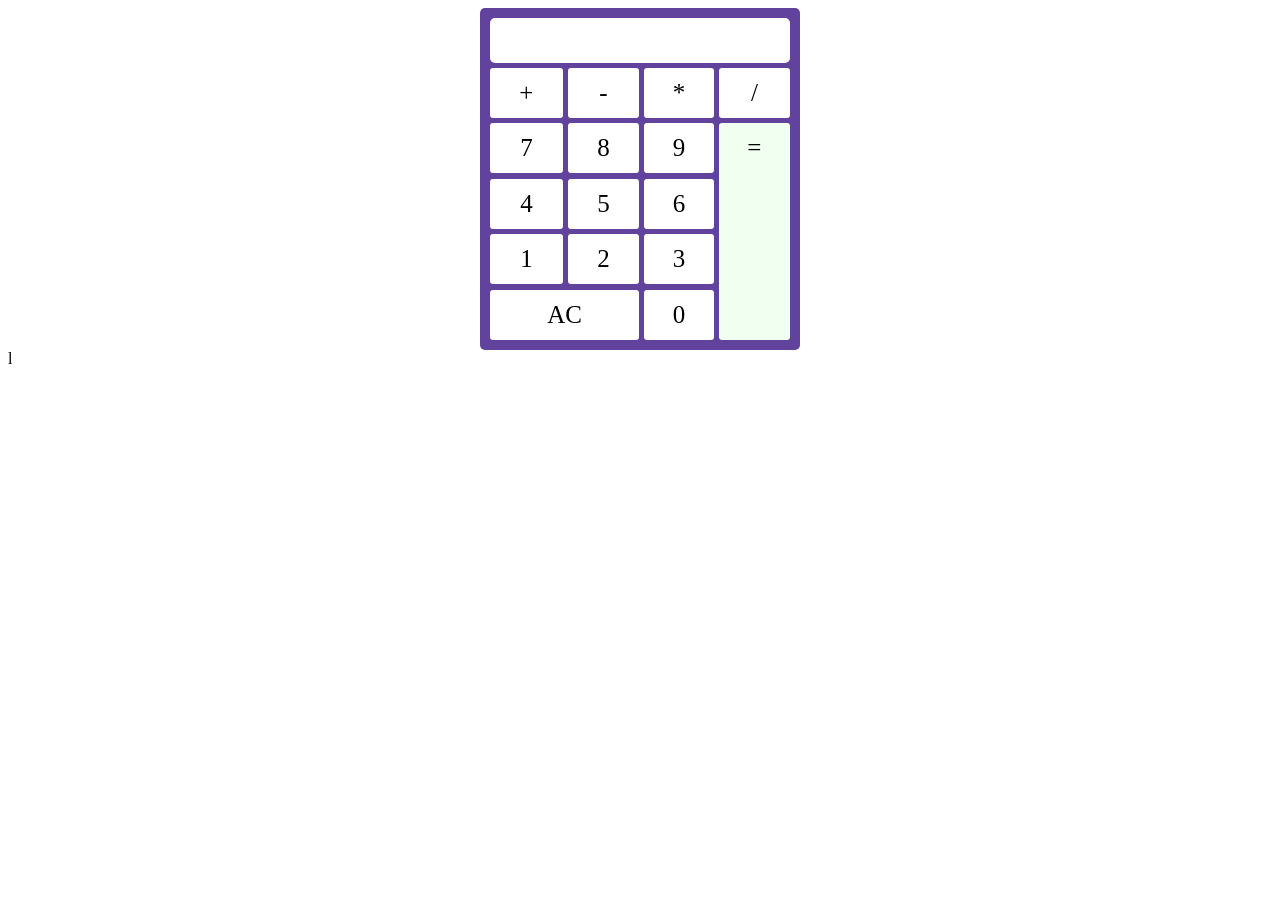
<file: src/calculator.html>
<!DOCTYPE html>
<html lang="en">
<head>
    <meta charset="UTF-8">
    <meta http-equiv="X-UA-Compatible" content="IE=edge">
    <meta name="viewport" content="width=device-width, initial-scale=1.0">
    <link rel="stylesheet" href="/style/calculator.css">
    <title>Calculator</title>
    <script src = "/scripts/calculator.js"></script>
</head>

<body>
    <div id = "container">
        <div id="display"></div>
        <div class="key plus" onclick="updateDisplay('+')">+</div>
        <div class="key minus" onclick="updateDisplay('-')">-</div>
        <div class="key multiply" onclick="updateDisplay('*')">*</div>
        <div class="key divide" onclick="updateDisplay('/')">/</div>
        <div class="key digit-7" onclick="updateDisplay('7')">7</div>
        <div class="key digit-8" onclick="updateDisplay('8')">8</div>
        <div class="key digit-9" onclick="updateDisplay('9')">9</div>
        <div class="key digit-4" onclick="updateDisplay('4')">4</div>
        <div class="key digit-5" onclick="updateDisplay('5')">5</div>
        <div class="key digit-6" onclick="updateDisplay('6')">6</div>
        <div class="key digit-1" onclick="updateDisplay('1')">1</div>
        <div class="key digit-2" onclick="updateDisplay('2')">2</div>
        <div class="key digit-3" onclick="updateDisplay('3')">3</div>
        <div class="key clear-key" onclick="updateDisplay('')">AC</div>
        <div class="key digit-0" onclick="updateDisplay('0')">0</div>
        <div class="key equal-key" onclick="updateDisplay('=')">=</div>


    </div>
    
</body>
</html>l
</file>
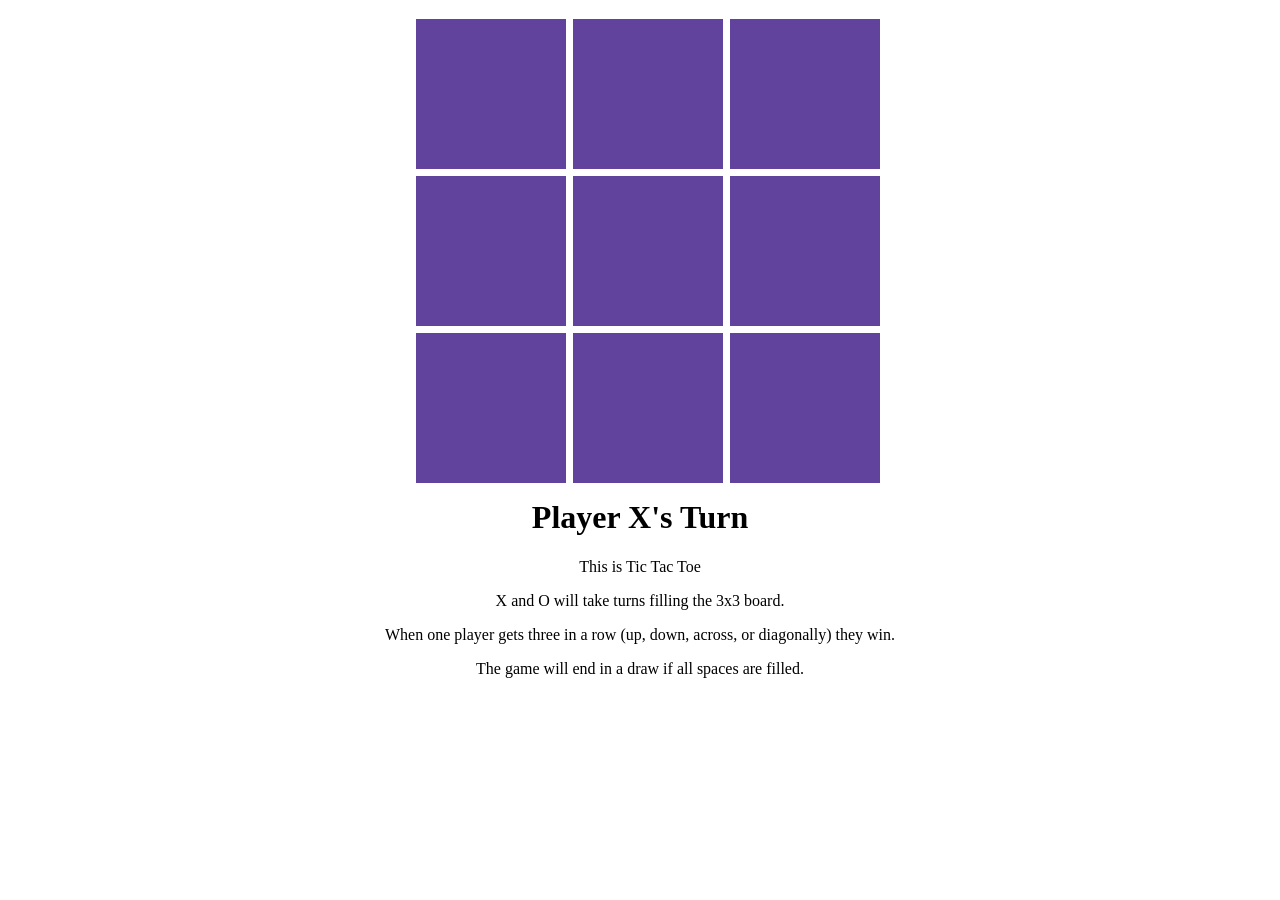
<file: src/tic-tac-toe.html>
<!DOCTYPE html>
<html lang="en">
<head>
    <meta charset="UTF-8">
    <meta http-equiv="X-UA-Compatible" content="IE=edge">
    <meta name="viewport" content="width=device-width, initial-scale=1.0">
    <title>Tic Tac Toe</title>
    <link rel="stylesheet" href="/style/tic-tac-toe.css">
    <script src = "/scripts/tic-tac-toe.js"></script>
</head>
<body>
    <div id = "container">
        <div class="box" id="1" onclick="placeMaker(1)"></div>
        <div class="box" id="2" onclick="placeMaker(2)"></div>
        <div class="box" id="3" onclick="placeMaker(3)"></div>
        <div class="box" id="4" onclick="placeMaker(4)"></div>
        <div class="box" id="5" onclick="placeMaker(5)"></div>
        <div class="box" id="6" onclick="placeMaker(6)"></div>
        <div class="box" id="7" onclick="placeMaker(7)"></div>
        <div class="box" id="8" onclick="placeMaker(8)"></div>
        <div class="box" id="9" onclick="placeMaker(9)"></div>
    </div>
    <h1><span id="status">Player X's Turn</span></h1>

    
    <p>This is Tic Tac Toe</p>
    <p>X and O will take turns filling the 3x3 board.</p>
    <p>When one player gets three in a row (up, down, across, or diagonally) they win.</p>
    <p>The game will end in a draw if all spaces are filled.</p>
    
</body>
</html>
</file>
<file: style/calculator.css>
#container{
    display: grid;
    width: 300px;
    margin: auto;
    background-color: #61429d;
    border-radius: 5px;
    padding: 10px;
    grid-gap: 5px;
    grid-template-areas: 
        'result result result result'
        'addition subtraction multiplication division'
        'digit7 digit8 digit9 equal'
        'digit4 digit5 digit6 equal'
        'digit1 digit2 digit3 equal'
        'clear clear digit0 equal';
}

#display{
    border-radius: 5px;
    height: 45px;
    text-align: right;
    background-color: white;
    line-height: 45px;
    grid-area: result;
}
.key{
    background-color: white;
    height: 50px;
    font-size: 25px;
    border-radius: 3px;
    text-align: center;
    line-height: 50px;
}

.plus{
    grid-area: addition;
}

.minus{
    grid-area: subtraction;
}

.multiply{
    grid-area: multiplication;
}

.divide{
    grid-area: division;
}
.digit-0{
    grid-area: digit0;
}
.digit-1{
    grid-area: digit1;
}
.digit-2{
    grid-area: digit2;
}
.digit-3{
    grid-area: digit3;
}
.digit-4{
    grid-area: digit4;
}
.digit-5{
    grid-area: digit5;
}
.digit-6{
    grid-area: digit6;
}
.digit-7{
    grid-area: digit7;
}
.digit-8{
    grid-area: digit8;
}
.digit-9{
    grid-area: digit9;
}
.equal-key{
    grid-area: equal;
    background-color: honeydew;
    height: 217px;
}
.clear-key{
    grid-area: clear;
    background-color: white;
}
</file>
<file: style/tic-tac-toe.css>
#container{
    display: grid;
    height: 450px;
    width: 450px;
    margin: auto;
    background-color: white;
    border-radius: 5px;
    padding: 10px;
    grid-gap: 5px;
    grid-template-areas: 
        'box1 box2 box3'
        'box4 box5 box6'
        'box7 box8 box9';
}

.box
{
  border: 1px solid white;
  background-color: #61429d;
  text-align: center;
  line-height: 150px;
  height: 150px;
  width: 150px;
  font-size: 50px;
}

h1
{
  text-align: center;
}
p
{
  text-align: center;
  font-size: 16px;
}
</file>
